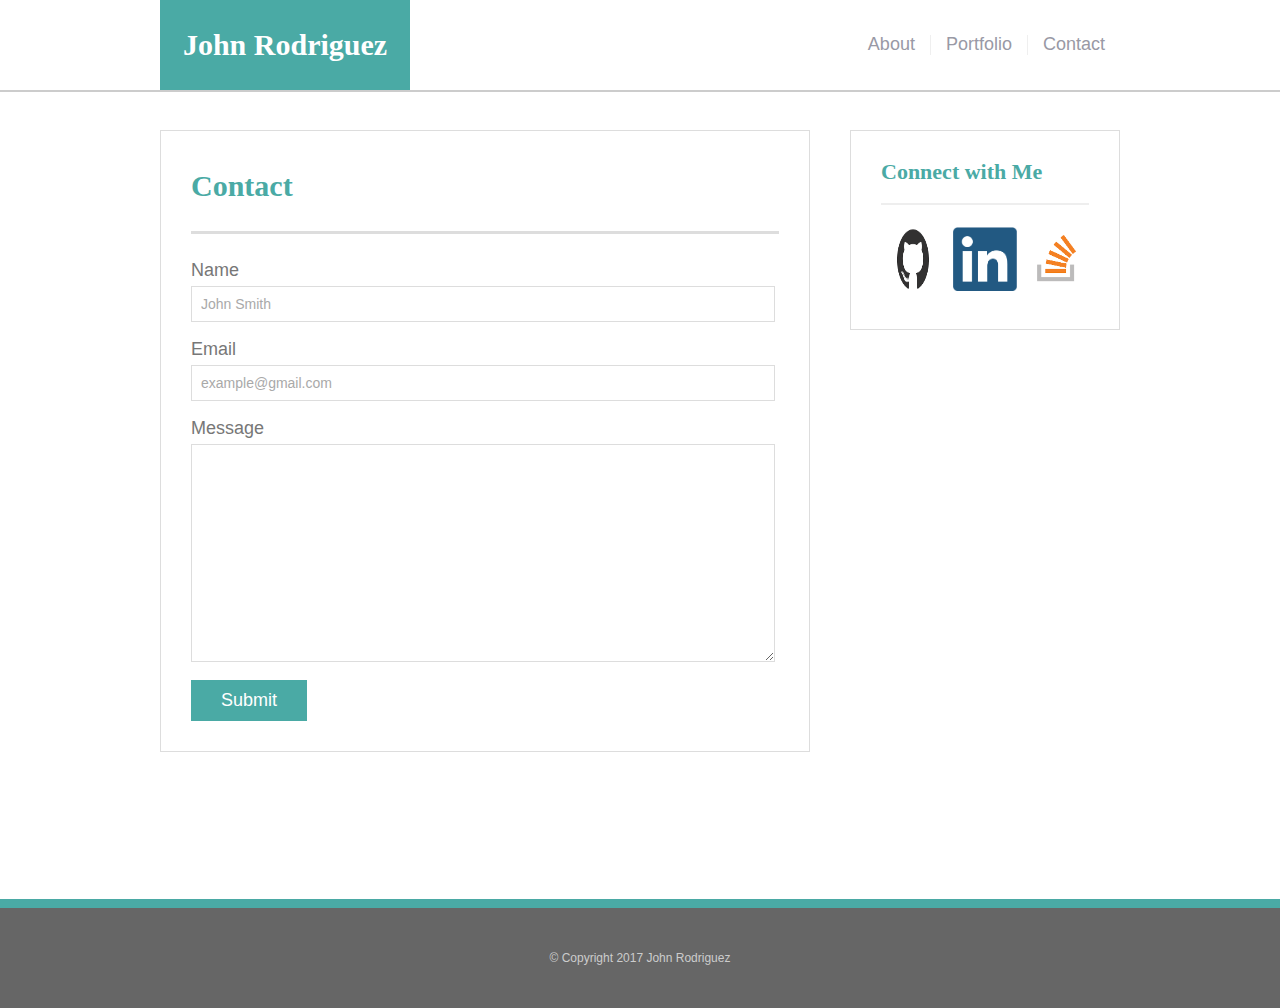
<file: contact.html>
<!DOCTYPE html>
<html lang="en">
<head>
	<title>Portfolio: John Rodriguez</title>

	<link rel="stylesheet" type="text/css" href="assets/css/reset.css">
	<link rel="stylesheet" type="text/css" href="assets/css/style.css">

</head>

<body>
	<header>
			<div id="header_block">
				<div id="header_name_text_block"><h1 id="header_name_text">John Rodriguez</h1></div>
				<nav>
					<div class="nav_link"><p><a href="index.html">About</a></p></div>
					<div class="nav_vertical_bar"></div>
					<div class="nav_link"><p><a href="portfolio.html">Portfolio</a></p></div>
					<div class="nav_vertical_bar"></div>
					<div class="nav_link"><p><a href="contact.html">Contact</a></p></div>
				</nav>
			</div>
		</header>

		<div id="main_block">
			<section>
				<h2>Contact</h2>
				<div id="section_grey_line"></div>
				
				<form>
					<label>Name</label><br/>
					<input type="text" name="name" value="John Smith"><br/><br/>

					<label>Email</label><br/>
					<input type="email" name="email" value="example@gmail.com"><br/><br/>

					<label>Message</label><br/>
					<textarea name="message"></textarea><br/>

					<div id="submit_button"><input type="submit" value="Submit"></div>
				</form>
			</section>

			<aside>
				<h3>Connect with Me</h3>
				<div id="aside_grey_line"></div>
				<div id="social_images">
					<a href="https://github.com/JohnRodriguez1012" target="_blank"><img src="assets/images/social_github.png" alt="GitHub"></a>
         			<a href="https://www.linkedin.com/in/john-rodriguez/" target="_blank"><img id="aside_icon_middle" src="assets/images/social_linkedin.png" alt="LinkedIn"></a>
         			<a href="https://stackoverflow.com/users/8728835/johnrodriguez" target="_blank"><img src="assets/images/social_stackoverflow.png" alt="StackOverflow"></a>
				</div>
			</aside>
		</div>
	
		<!-- "push" div for sticky footer -->
		<div class="push"></div>
	</div>

	<footer>
		<div id="footer_text">&copy; Copyright 2017 John Rodriguez</div>
	</footer>
</body>
</html>
</file>
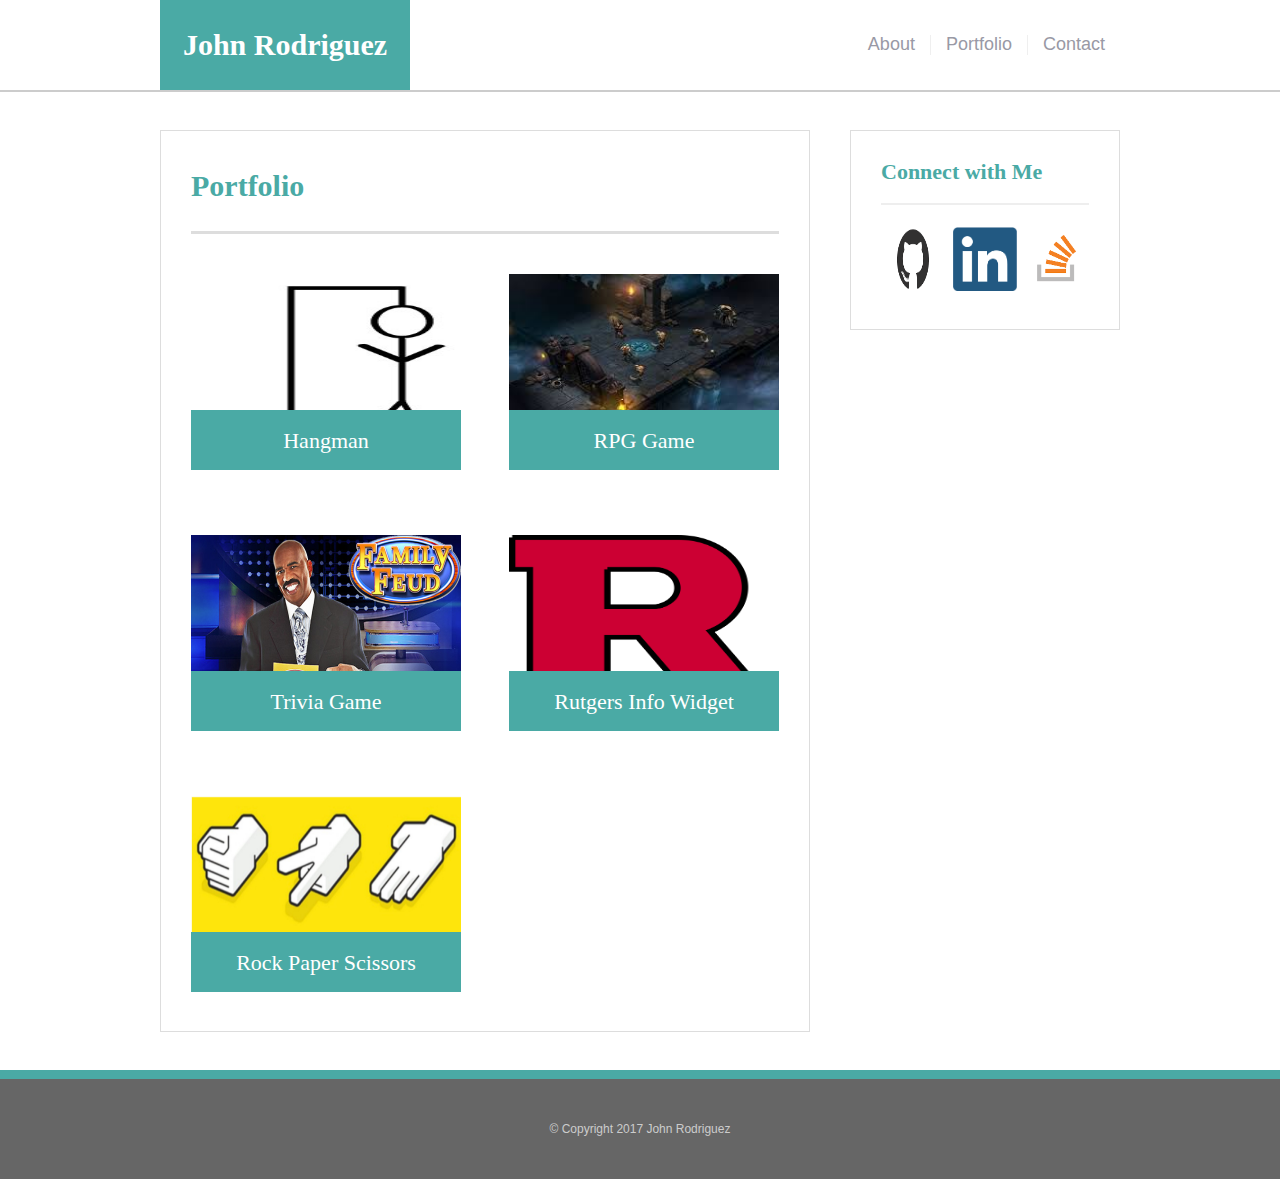
<file: portfolio.html>
<!DOCTYPE html>
<html lang="en">
<head>
  <title>Portfolio: John Rodriguez</title>

  <link rel="stylesheet" type="text/css" href="assets/css/reset.css">
  <link rel="stylesheet" type="text/css" href="assets/css/style.css">
</head>
<body>
  <!-- "wrapper" div for sticky footer -->
  <div class="wrapper">

    <header>
      <div id="header_block">
        <div id="header_name_text_block"><h1 id="header_name_text">John Rodriguez</h1></div>
        <nav>
          <div class="nav_link"><p><a href="index.html">About</a></p></div>
          <div class="nav_vertical_bar"></div>
          <div class="nav_link"><p><a href="portfolio.html">Portfolio</a></p></div>
          <div class="nav_vertical_bar"></div>
          <div class="nav_link"><p><a href="contact.html">Contact</a></p></div>
        </nav>
      </div>
    </header>

    <div id="main_block">
      <section>
        <h2>Portfolio</h2>
        <div id="section_grey_line"></div>

        <div id="portfolio_pic_block">
          <div class="portfolio_pic">
            <a href="#"><div class="portfolio_pic_text_block">Hangman</div></a>
            <img src="assets/images/portfolio_hangman.jpg" alt="Hangman" width=270px height=180px>
          </div>
          <div class="portfolio_pic">
            <a href="#"><div class="portfolio_pic_text_block">RPG Game</div></a>
            <img src="assets/images/portfolio_rpg.jpg" alt="RPG Game" width=270px height=180px>
          </div>
          <div class="portfolio_pic">
            <a href="#"><div class="portfolio_pic_text_block" width=270px height=180px>Trivia Game</div></a>
            <img src="assets/images/portfolio_trivia.jpg" alt="Trivia Game" width=270px height=180px>
          </div>
          <div class="portfolio_pic">
            <a href="#"><div class="portfolio_pic_text_block">Rutgers Info Widget</div></a>
            <img src="assets/images/portfolio_rutgers.jpg" alt="Rutgers Info Widget" width=270px height=180px>
          </div>
          <div class="portfolio_pic">
            <a href="#"><div class="portfolio_pic_text_block">Rock Paper Scissors</div></a>
            <img src="assets/images/portfolio_rockpaperscissors.jpg" alt="Rock Paper Scissors" width=270px height=180px>
          </div>
        </div>
      </section>

      <aside>
        <h3>Connect with Me</h3>
        <div id="aside_grey_line"></div>
        <div id="social_images">
          <a href="https://github.com/JohnRodriguez1012" target="_blank"><img src="assets/images/social_github.png" alt="GitHub"></a>
          <a href="https://www.linkedin.com/in/john-rodriguez/" target="_blank"><img id="aside_icon_middle" src="assets/images/social_linkedin.png" alt="LinkedIn"></a>
          <a href="https://stackoverflow.com/users/8728835/johnrodriguez" target="_blank"><img src="assets/images/social_stackoverflow.png" alt="StackOverflow"></a>
        </div>
      </aside>
    </div>

    <!-- "push" div for sticky footer -->
    <div class="push"></div>
  </div>

  <footer>
    <div id="footer_text">&copy; Copyright 2017 John Rodriguez</div>
  </footer>
</body>
</html>
</file>
<file: assets/css/style.css>
* {
  margin: 0
}

html, body {
  height: 100%;
}

.wrapper {
  min-height: 100%;
  height: auto !important;
  height: 100%;
  margin: 0 auto -109px;
}

.push {
  height: 109px;
}


/* selectors for all HTML tags across all pages */
body {
  background: #ffffff; 
  margin: 0px;
  padding: 0px;

  font-family: 'Arial', 'Helvetica Neue', Helvetica, sans-serif;
  font-size: 18px;
  color: #777777;
}

a {
  color: #9999A5;
  text-decoration: none;
}

h1, h2, h3 {
  font-family: 'Georgia', Times, Times New Roman, serif;
  font-weight: bold;
  font-size: 30px;
  color: #4aaaa5;
}

h3 {
  font-size: 22px
}


/* selectors for header content */
header {
  background: #ffffff;
  border-bottom: 2px solid #cccccc;
}

#header_block {
  width: 960px;
  height: 90px;
  margin: 0px auto;

  display: flex;
  align-items: center;
  justify-content: space-between;
}

#header_name_text_block {
  background: #4aaaa5;
  width: 250px;
  height: 90px;

  display: flex;
  align-items: center;
}

#header_name_text {
  margin: auto;
  color: white;
}


/* selectors for nav content */
nav {
  height: 20px;
  display: flex;
  justify-content: flex-end;
}

.nav_link {
  background: white;
  height: 100%;
  padding: 0px 15px;

  transition: all 0.2s linear;
}

.nav_link:hover {
  background: #efefef;
}

.nav_vertical_bar {
  background: #efefef;
  width: 1px; 
  height: 100%;
}


/* selectors for main content (section + aside) */
#main_block {
  width: 960px;
  margin: 38px auto;

  display: flex;
  justify-content: space-between;
}

section, aside {
  background: #ffffff;
  border: 1px solid #dddddd;
  width: 588px;
  padding: 40px 30px 30px 30px;
}

section p {
  line-height: 190%;
}

#section_grey_line {
  background: #dddddd;
  height: 3px;
  margin: 30px 0 20px 0;
}

aside {
  width: 208px;
  height: 133px;
  padding: 30px 30px 35px 30px;
}

aside img {
  width: 64px;
  height: 64px;

  transition: all 0.2s linear;
}

aside img:hover {
  opacity: 0.7;
}

#aside_grey_line {
  background: #EEEEEE;
  height: 2px;
  margin: 20px 0 22px 0;
}

#social_images {
  display: flex;
  justify-content: space-between;
}


/*footer content */
footer {
  background: #666666;
  border-top: 9px solid #4aaaa5;
  height: 100px;

  display: flex;
  align-items: center;
  justify-content: center;
}

#footer_text {
  font-size: 12px;
  color: #cccccc;
}


#profile_image {
  margin: 10px 25px 10px 0px;
  float: left;
}


/* portfolio.html*/
#portfolio_pic_block {
  width: 588px;
  margin-top: 40px;
  display: flex;
  justify-content: space-between;
  flex-wrap: wrap;
}

.portfolio_pic {
  height: 205px;
  margin-bottom: 56px;
  position: relative;
}

.portfolio_pic:last-child {
  margin-bottom: 0px;
}

.portfolio_pic_text_block {
  background: #4aaaa5;
  width: 100%;
  height: 40px;
  margin-top: 136px;
  padding-top: 20px;
  position: absolute;

  font-family: 'Georgia', Times, Times New Roman, serif;
  font-size: 22px;
  color: white;
  text-align: center;

  transition: all .2s linear;
}

.portfolio_pic_text_block:hover {
  background: #777777;
}


/* selectors unique to contact.html */
form {
  margin-top: 27px;
}

input, textarea {
  border: 1px solid #dddddd;
  width: 564px;
  margin-top: 7px;
  padding: 9px;

  font-size: 14px;
  color: #a9a9a9;
}

input[type=submit] {
  background: #4aaaa5;
  border: 0px;
  outline: none;
  width: auto;
  margin-top: 15px;
  padding: 10px 30px;

  font-size: 18px;
  color: white;

  transition: all 0.2s linear;
}

input[type=submit]:hover {
  background: #777777;
}

textarea {
  height: 198px;
}
</file>
